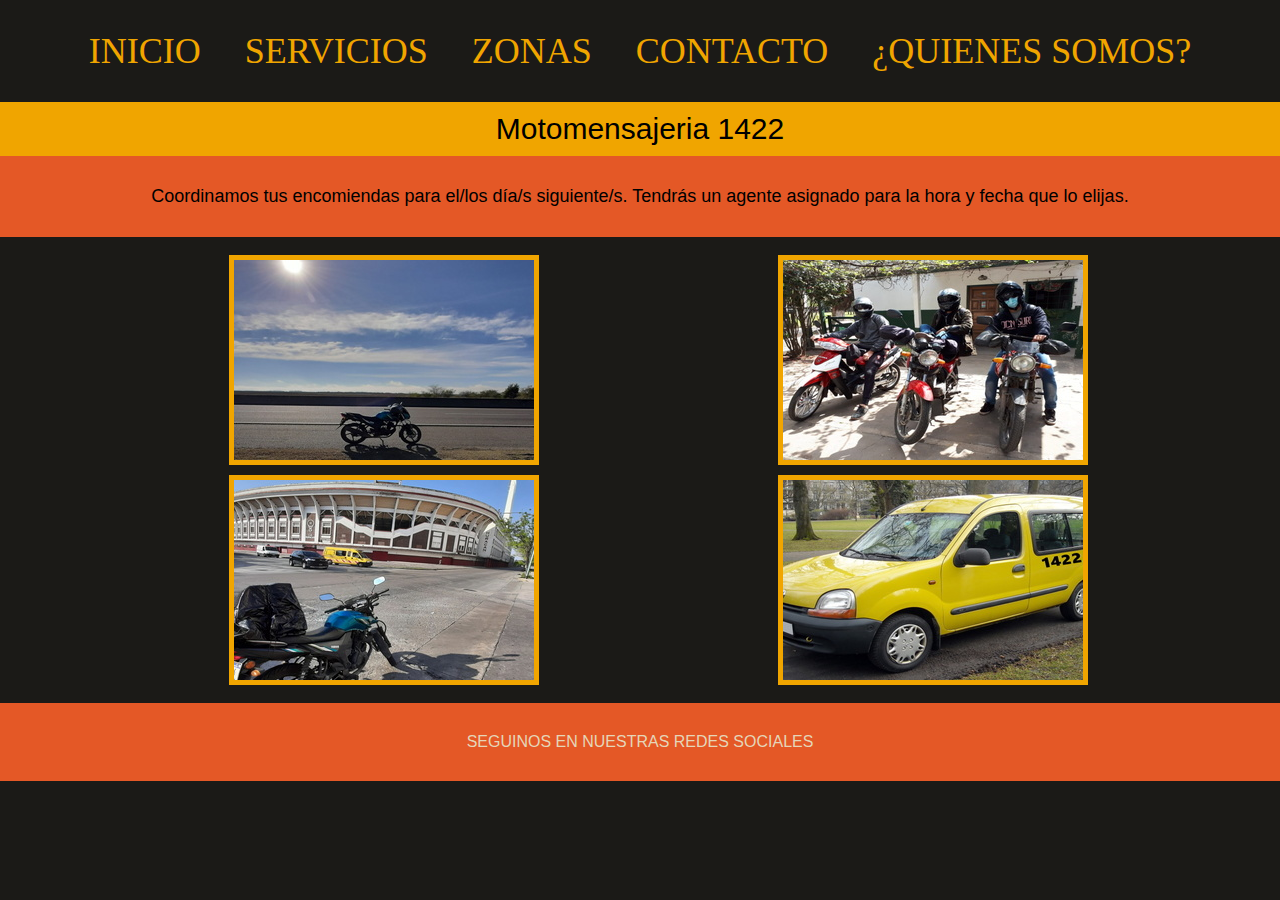
<file: index.html>
<!DOCTYPE html>
<html lang="en">
<head>
    <meta charset="UTF-8">
    <meta http-equiv="X-UA-Compatible" content="IE=edge">
    <meta name="viewport" content="width=device-width, initial-scale=1.0">
    <title>Inicio</title>
    <link rel="stylesheet" href="./css/style.css">
</head>
<body>
    <header>
        <nav>
            <ul>
                <li>
                    <a href="index.html">INICIO</a>
                </li>
                <li>
                    <a href="./pages/servicios.html">SERVICIOS</a>
                </li>
                <li>
                    <a href="./pages/zonas.html">ZONAS</a>
                </li>
                <li>
                    <a href="./pages/contacto.html">CONTACTO</a>
                </li>
                <li>
                    <a href="./pages/quienesSomos.html">¿QUIENES SOMOS?</a>
                </li>
            </ul>
        </nav>
    </header>    
    <main>
        <div class="tituloPrincipal">
            Motomensajeria 1422
        </div>
    <p>Coordinamos tus encomiendas para el/los día/s siguiente/s. Tendrás un agente asignado para la hora y fecha que lo elijas.</p>
    <br>
    <section class="imagenesRuteras">
        <img class="viajeRuta" src="./images/viajeRuta.jpg" alt="Entrega en camino a La Plata">
        <img class="cadetes" src="./images/cadetes.jpg" alt="Algunos de nuestros cadetes listos para hacer tu entrega">
        <img class="entregaEstadio" src="./images/entregaEstadio.jpg" alt="Entrega de paquete en cancha de Huracán">
        <img class="kangooMensajeria" src="./images/kangooMensajeria.jpg" alt="Miniflete en camino">
    </section>
    </main>
    <br>
    <footer>SEGUINOS EN NUESTRAS REDES SOCIALES</footer>
</body>
</html>
</file>
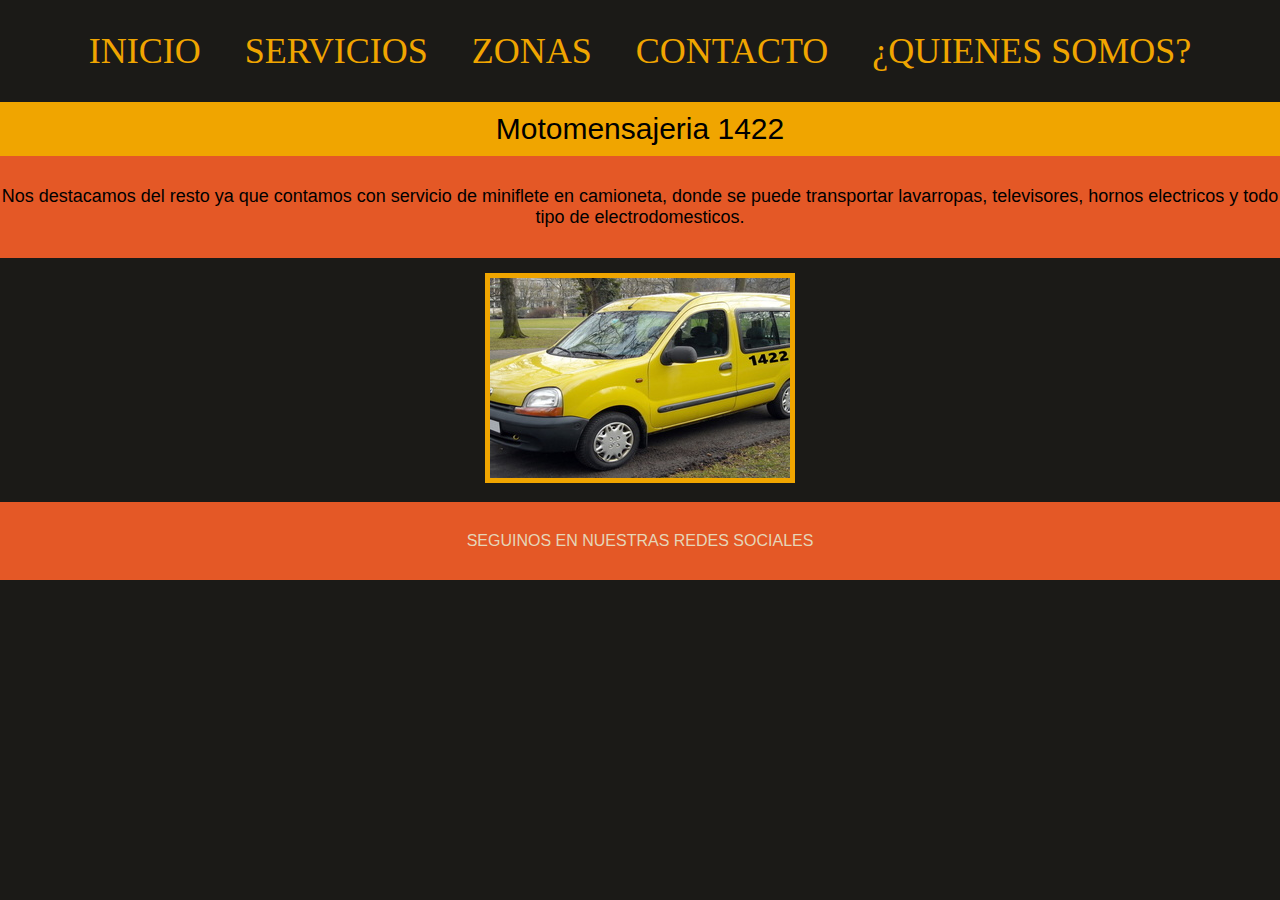
<file: pages/servicios.html>
<!DOCTYPE html>
<html lang="en">
<head>
    <meta charset="UTF-8">
    <meta http-equiv="X-UA-Compatible" content="IE=edge">
    <meta name="viewport" content="width=device-width, initial-scale=1.0">
    <title>Servicios</title>
    <link rel="stylesheet" href="../css/style.css">
</head>
<body>
    <header>
        <nav>
            <ul>
                <li>
                    <a href="../index.html">INICIO</a>
                </li>
                <li>
                    <a href="servicios.html">SERVICIOS</a>
                </li>
                <li>
                    <a href="zonas.html">ZONAS</a>
                </li>
                <li>
                    <a href="contacto.html">CONTACTO</a>
                </li>
                <li>
                    <a href="quienessomos.html">¿QUIENES SOMOS?</a>
                </li>
            </ul>
        </nav>
    </header>    
    <main>
        <div class="tituloPrincipal">
            Motomensajeria 1422
        </div>
        <p class="pServicio">
            Nos destacamos del resto ya que contamos con servicio de miniflete en camioneta, donde se puede transportar lavarropas, televisores, hornos electricos y todo tipo de electrodomesticos.
        </p>
        <img class="camioneta" src="../images/kangooMensajeria.jpg" alt="Una de nuestras camionetas a disposición">
    </main>
    <footer>SEGUINOS EN NUESTRAS REDES SOCIALES</footer>
</body>
</html>
</file>
<file: css/style.css>
/*font-family: 'Roboto', sans-serif;
font-family: 'Trispace', sans-serif;*/
*{
    margin: 0;
    padding: 0;
    box-sizing: border-box;
}
/*header*/
header {
    background-color: #1B1A17;
    padding-top: 30px;
    padding-bottom: 30px;
}
/*body*/
body {
    text-align: center;
    background-color: #1B1A17;
}
li a {
    text-decoration: none;
    font-size: 36px;
    color: #F0A500;
}
li {
    display: inline-block;
    margin-left: 20px;
    margin-right: 20px;
}
ul {
    text-align: center;
}
.tituloPrincipal {
    padding: 10px;
    background-color: #F0A500;
    text-align: center;
    font-size: 30px;
    font-family: 'Roboto', sans-serif;
}
p {
    background-color: #E45826;
    font-family: 'Roboto', sans-serif;
    text-align: center;
    font-size: 18px;
    padding-top: 30px;
    padding-bottom: 30px;
}
section {
display: grid;
gap: 10px;
margin-bottom: 15px;
justify-items: center;
grid-template-columns: 1fr;
grid-template-rows: 1fr;
grid-template-areas:
"imagenesRuteras";
}
img {
    border: 5px solid #F0A500;
}
form {
    color: #E6D5B8;
    border: 20px solid #F0A500;
    border-radius: 16px;
    margin-left: 90px;
    margin-right: 90px;
    text-align: center;
}
.camioneta {
    max-width: 600px;
    max-height: 600px;
    margin-top: 15px;
    margin-bottom: 15px;
}
/*footer*/
footer {
    color: #E6D5B8;
    background-color: #E45826;
    text-align: center;
    padding-top: 30px;
    padding-bottom: 30px;
    font-family: 'Roboto', sans-serif;
}
@media (min-width: 650px) {
    .imagenesRuteras {
    margin: 0;
    grid-template-areas: 
    "imagenesRuteras imagenesRuteras";
    justify-items: auto;
    margin-right: 15%;
    }
}
</file>
